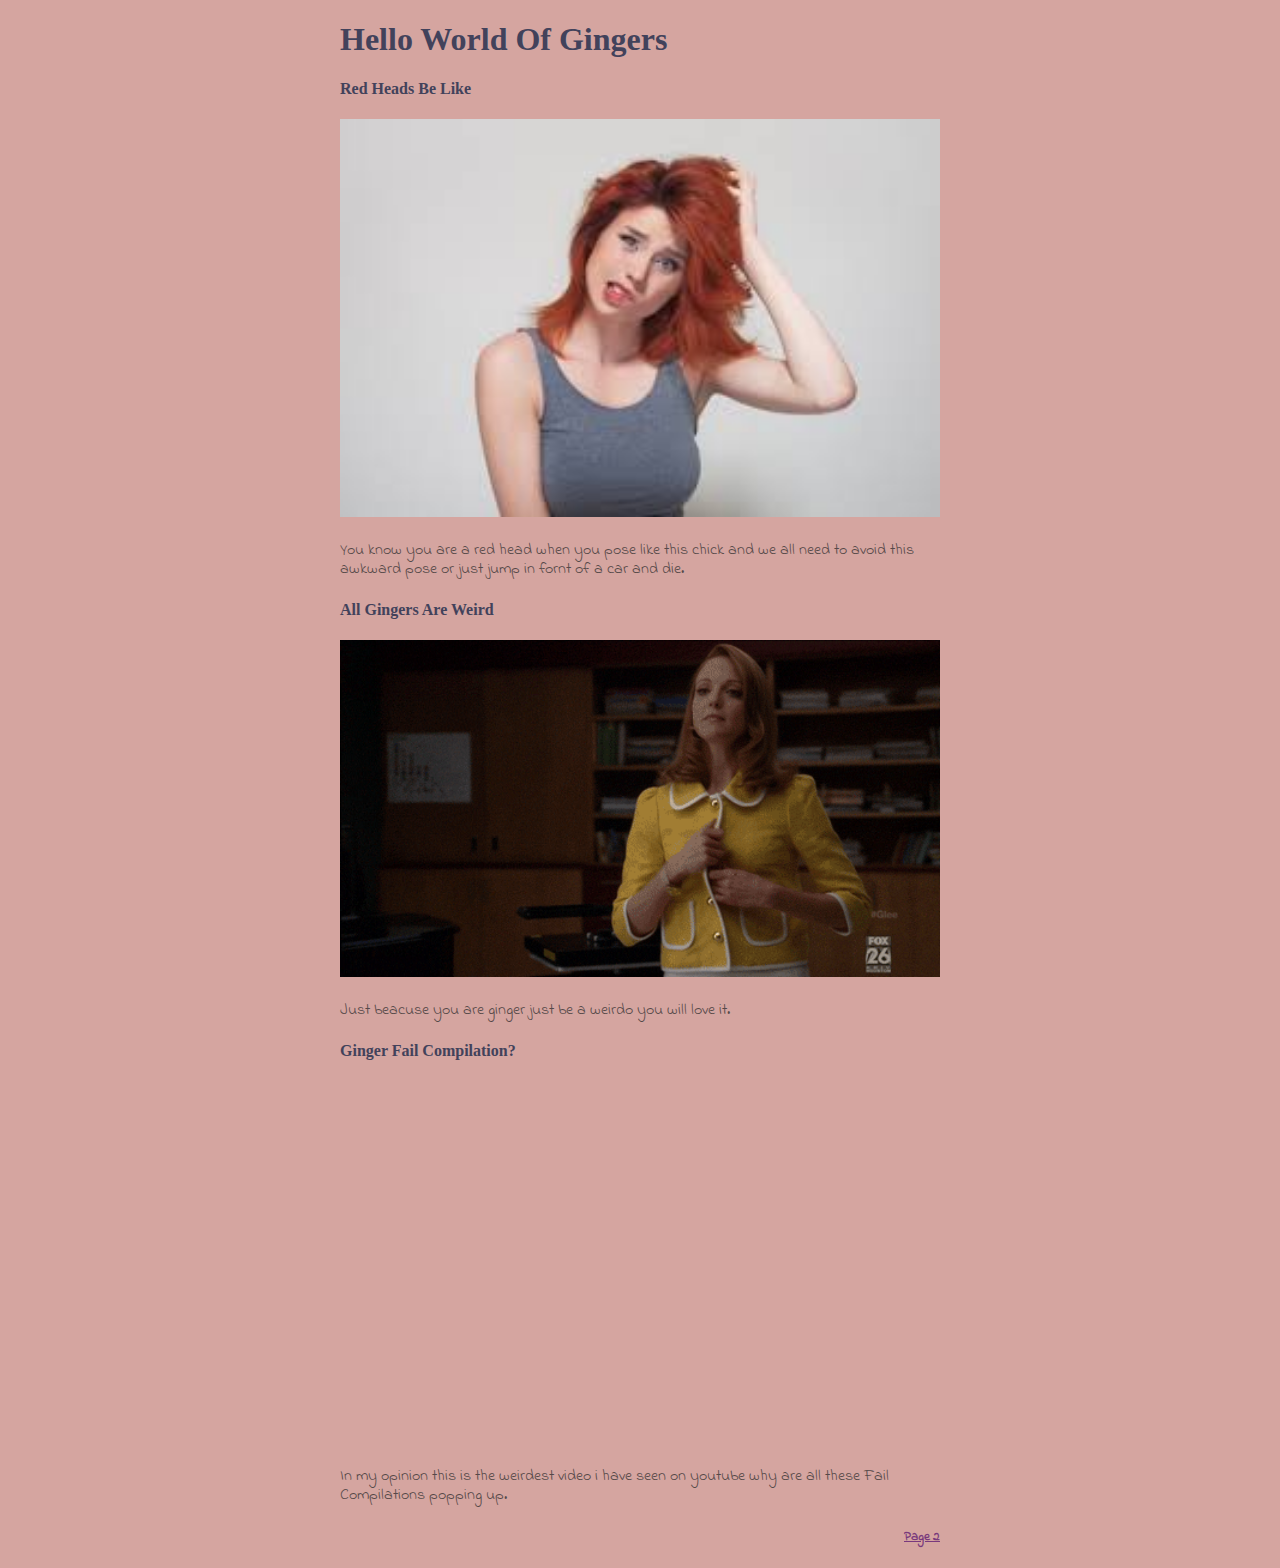
<file: index.html>
<!DOCTYPE html>
<html>
  <head>
    <meta charset="utf-8">
    <title>Hello-World</title>

    <link rel="stylesheet" href="./style.css">
  </head>
  <body>
    <h1>Hello World Of Gingers</h1>
    <h4>Red Heads Be Like</h4>
    <img src="./download.jpg" alt="red head">
    <p>You know you are a red head when you pose like this chick and we all need to avoid this awkward pose or just jump in fornt of a car and die.</p>
    <h4>All Gingers Are Weird</h4>
<img src="tumblr_readhead.gif" alt="bitch">
<p>Just beacuse you are ginger just be a weirdo you will love it.</p>
<h4>Ginger Fail Compilation?</h4>
<div class="containers">
  <div class="Ginger_Video">
    <iframe id="ginger_iframe" src="https://www.youtube.com/embed/_uoY_LqDdP8" frameborder="0" allowfullscreen></iframe>
  </div>
</div>
<p> In my opinion this is the weirdest video i have seen on youtube why are all these Fail Compilations popping up. </p>
<a href="./page_2.html"><h5>Page 2</h5></a>
</body>
</html>
</file>
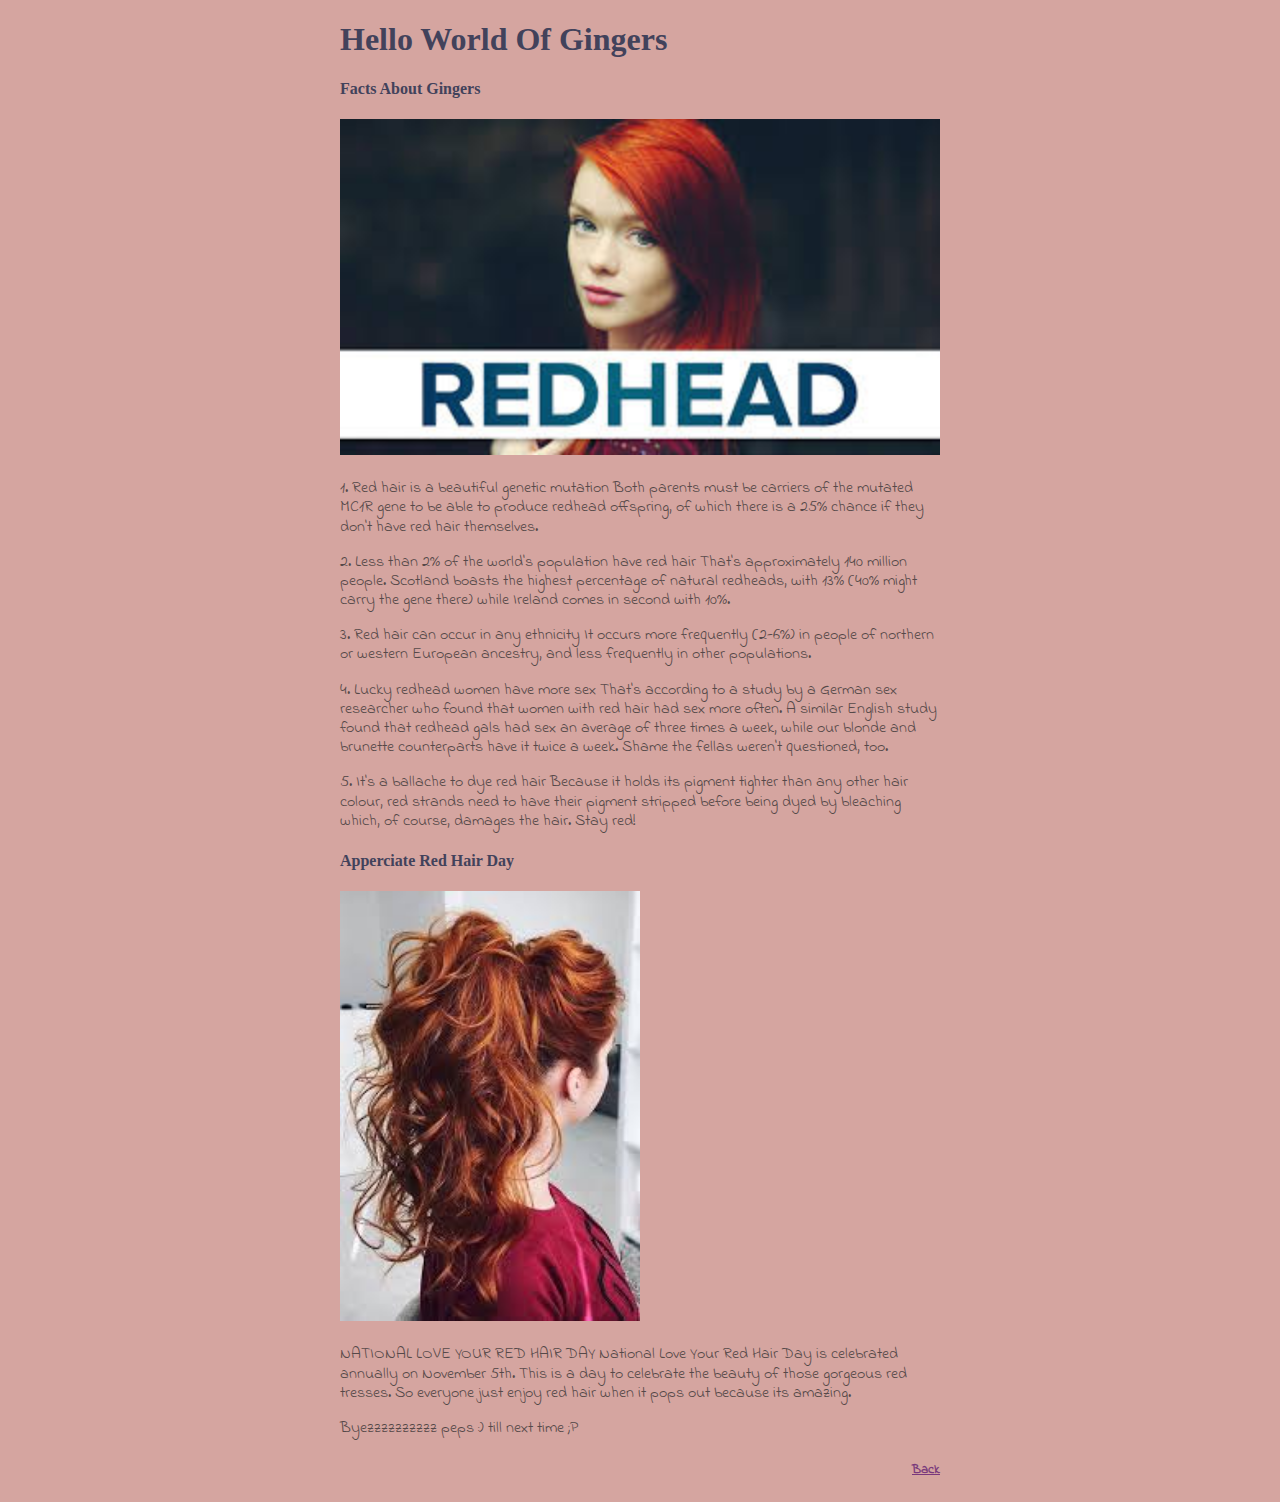
<file: page_2.html>
<!DOCTYPE html>
<html>
  <head>
    <meta charset="utf-8">
    <title>Hello-World</title>
  <link rel="stylesheet" href="./style.css">
  </head>
  <body>
<h1>Hello World Of Gingers</h1>
<h4>Facts About Gingers</h4>
<img src="img_facts.jpg" alt>
<p> 1. Red hair is a beautiful genetic mutation
Both parents must be carriers of the mutated MC1R gene to be able to produce redhead offspring, of which there is a 25% chance if they don't have red hair themselves.</p>
<p>2. Less than 2% of the world's population have red hair
That's approximately 140 million people. Scotland boasts the highest percentage of natural redheads, with 13% (40% might carry the gene there) while Ireland comes in second with 10%.</p>
<p>3. Red hair can occur in any ethnicity
It occurs more frequently (2-6%) in people of northern or western European ancestry, and less frequently in other populations.</p>
<p>4. Lucky redhead women have more sex
That's according to a study by a German sex researcher who found that women with red hair had sex more often. A similar English study found that redhead gals had sex an average of three times a week, while our blonde and brunette counterparts have it twice a week. Shame the fellas weren't questioned, too.</p>
<p>5. It's a ballache to dye red hair
Because it holds its pigment tighter than any other hair colour, red strands need to have their pigment stripped before being dyed by bleaching which, of course, damages the hair. Stay red!</p>
<h4>Apperciate Red Hair Day</h4>
<img id='red_hair_img' src="img_red_hair.jpg" alt="picture of red hair.">
<p>NATIONAL LOVE YOUR RED HAIR DAY
National Love Your Red Hair Day is celebrated annually on November 5th. This is a day to celebrate the beauty of those gorgeous red tresses. So everyone just enjoy red hair when it pops out because its amazing.</p>
<p>Byezzzzzzzzzz peps :) till next time ;P</p>
<a href="./index.html"><h5>Back</h5></a>
  </body>
</html>
</file>
<file: style.css>
@import url('https://fonts.googleapis.com/css?family=Abril+Fatface|Architects+Daughter|Caveat|Damion|Dancing+Script|Gloria+Hallelujah|Gochi+Hand|Great+Vibes|Indie+Flower|Pacifico|Permanent+Marker|Rock+Salt|Sacramento|Satisfy|Sedgwick+Ave|Sedgwick+Ave+Display|Shadows+Into+Light|Yellowtail');

body{
  margin-left: 20px;
  margin-right: 20px;
  background-color:#D5A5A0;
font-family:'Indie Flower',cursive;
max-width: 600px;

}
h1{
  text-align: left;
  color: #42425B;
  font-family: 'Permanent Marker';

}
H4{
  color: #42425B;
font-family: 'permanent Marker';

}
p{
  color:rgba(85, 73, 73, 1);
  line-height: 1.2;
}
img{
  width: 100%;
}
a{
  text-align:right;
  color: rgba(97, 28, 115, 0.79);

}
img#red_hair_img{
height: 430px;
width: 300px;

}
.Ginger_Video{
  positon:relative;
  height: 370px;
  overflow:hidden;
  max-width: 600px;
}

.Ginger_Video iframe{
  /*position: absolute;*/
  top: 0;
  left:0;
  width: 100%;
  height: 100%;

}
@media(min-width:600px){
  body{
    margin: auto;
  }
}
</file>
